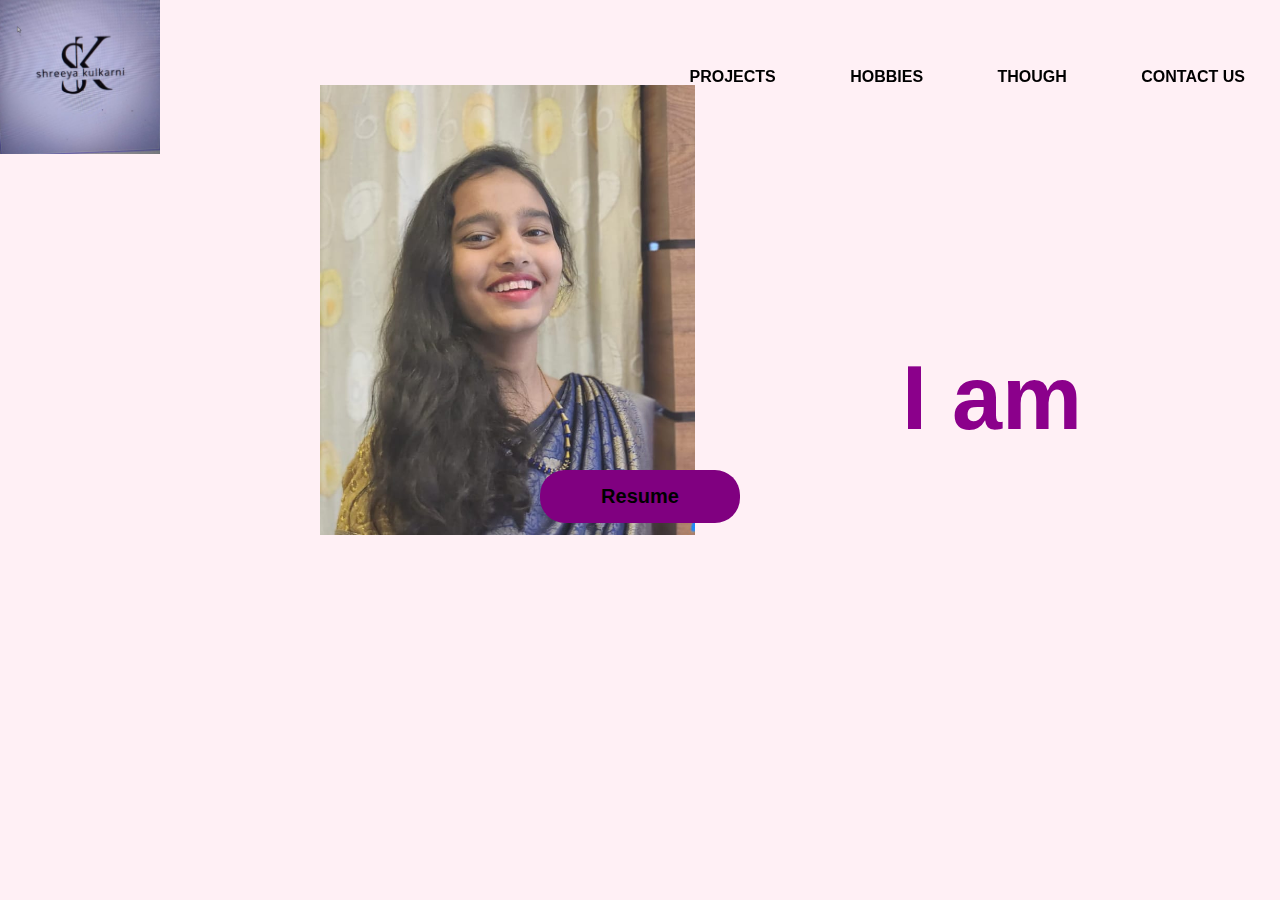
<file: index.html>
<!DOCTYPE html>
<html lang="en">
<head>
  <meta charset="UTF-8">
  <meta http-equiv="X-UA-Compatible" content="IE=edge">
  <meta name="viewport" content="width=device-width, initial-scale=1.0">
  <link rel="stylesheet" href="style.css">
  <title>Document</title>
</head>
<div class="banner">
    
  </video>
  <img class="photo" src="photo.jpeg">
  <div class="navbar">
    <img class="logo"  src="logo.jpeg">
    <ul>
      <li><a href='project.html'>Projects </a></li>
      <li><a href='hobbies.html'>Hobbies</a></li>
      <li><a href='#'>though</a></li>
      <li><a href='#'>contact us</a></li>
      
    </ul>
  </div>
  <div class="content">
    <h1>I am<span class="chage_content"></span></h1>
    
    <div>
      <button id="pdf">Resume</button>
    </div>
  </div>
</div>
<script src="index.js"></script>
</body>
</html>
</file>
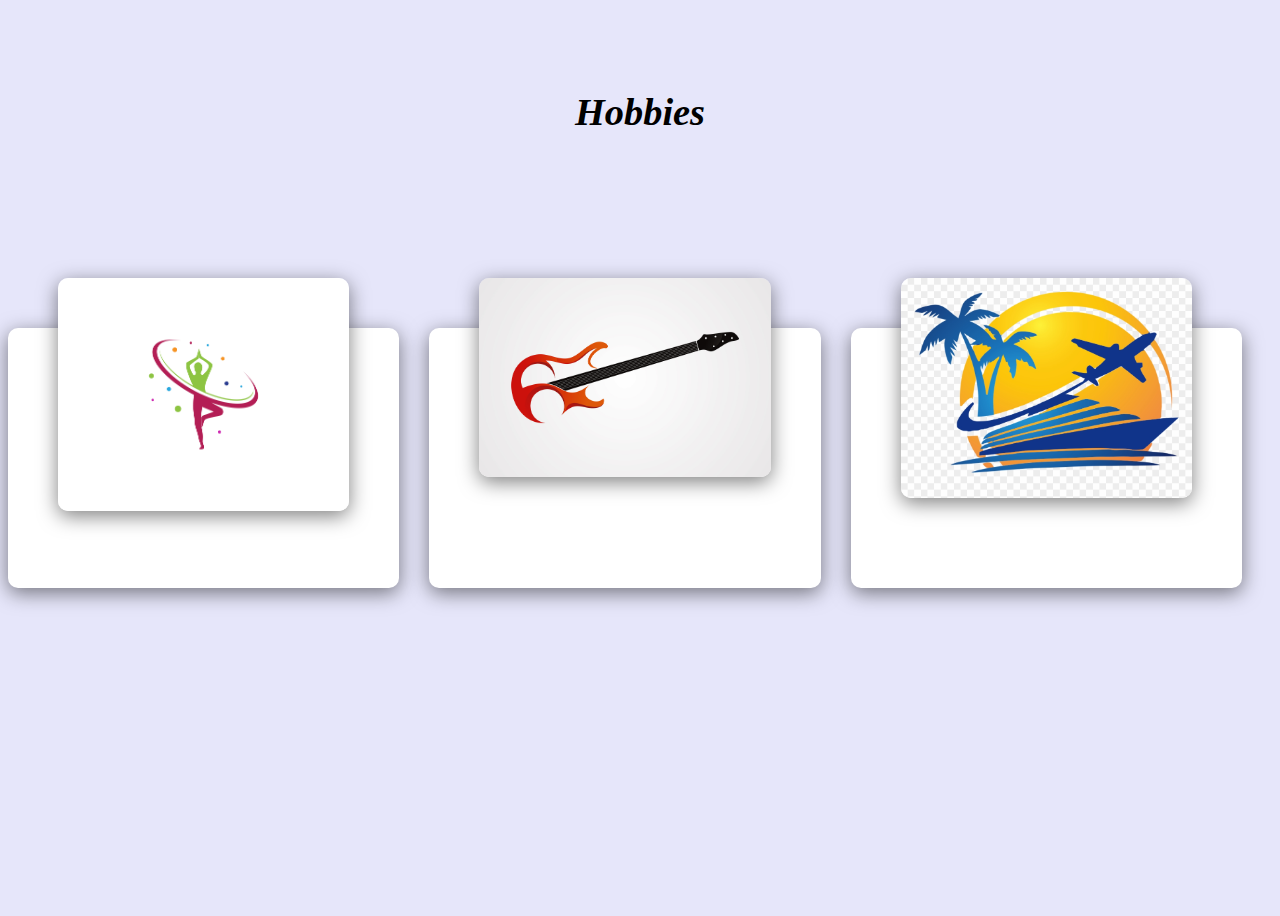
<file: hobbies.html>
<!DOCTYPE html>
<html lang="en">
  <head>
    <meta charset="UTF-8" />
    <meta http-equiv="X-UA-Compatible" content="IE=edge" />
    <meta name="viewport" content="width=device-width, initial-scale=1.0" />
    <title>Document</title>
    <link rel="stylesheet" href="styles.css" />
  </head>
  <body>
    <div class="top">
    <h1>Hobbies</h1>
  </div>
    <div class="card1">
      <div class="imgbox">
        <img
          src="yoga.jpg"
        />
      </div>

      <div class="content">
        <h2>Yoga </h2>
        <p>
          I like doing yoga I can do different asanas and 
          this helps me to improve my focus and give a different prospective to my life
        </p>
          
      </div>
     
      </div>
    </div>
    <div class="card2">
      <div class="imgbox">
        <img
          src="guitar.jpg"
        />
      </div>

      <div class="content">
        <h2>Music</h2>
        <p>
         Listening to music always helps to think positive in difficult situations
         </p>
        
      </div>
    </div>
    <div class="card3">
      <div class="imgbox">
        <img
          src="explore.jpg"
        />
      </div>

      <div class="content">
        <h2>Exploring </h2>
        <p>
         I like exploring new places and learning about them.
        </p>
      </div>
    </div>
    <script src="script.js"></script>
  </body>
</html>
</file>
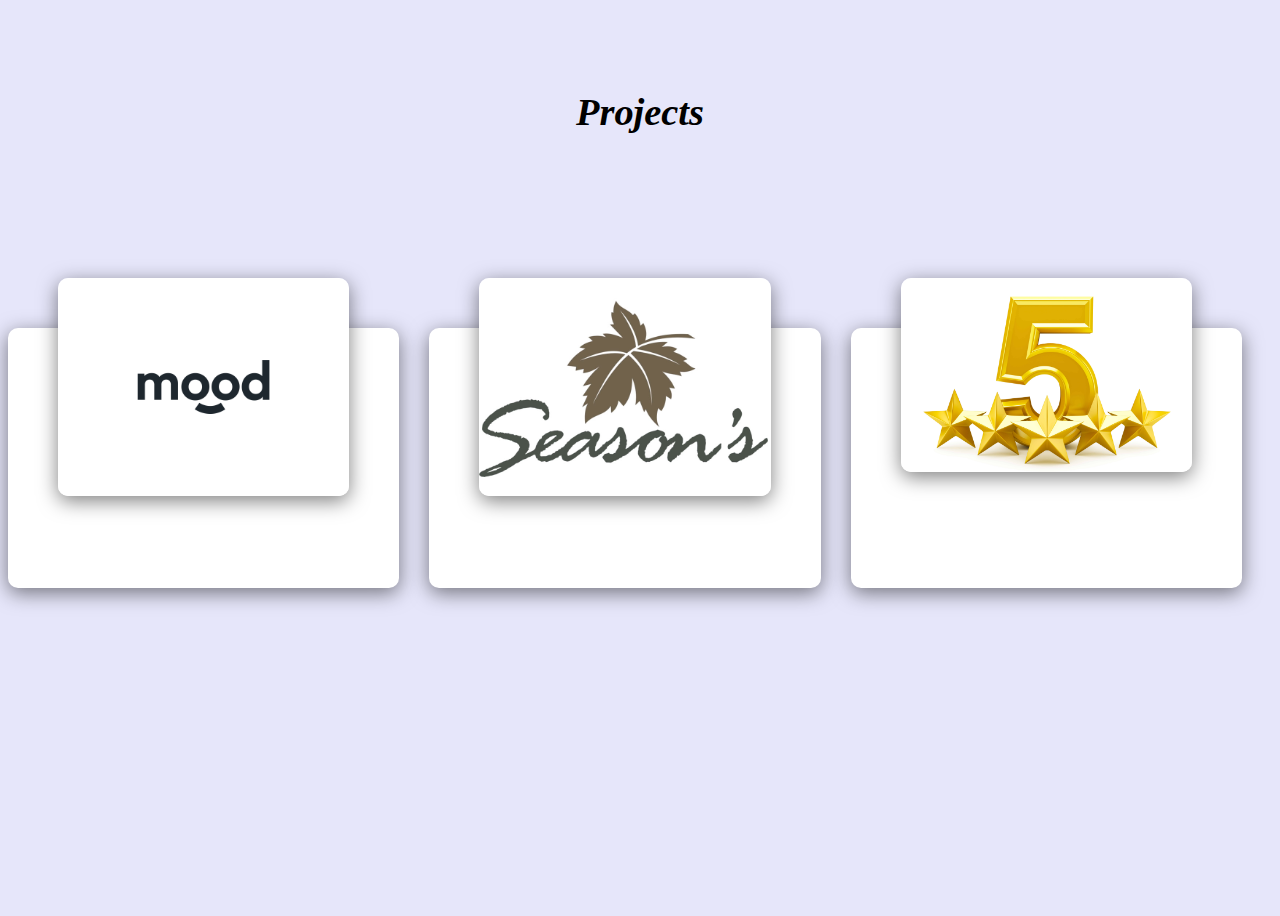
<file: project.html>
<!DOCTYPE html>
<html lang="en">
  <head>
    <meta charset="UTF-8" />
    <meta http-equiv="X-UA-Compatible" content="IE=edge" />
    <meta name="viewport" content="width=device-width, initial-scale=1.0" />
    <title>Document</title>
    <link rel="stylesheet" href="styles.css" />
  </head>
  <body>
    <div class="top">
    <h1>Projects</h1>
  </div>
    <div class="card1">
      <div class="imgbox">
        <img
          src="mood.jpg"
        />
      </div>

      <div class="content">
        <h2>Mood Detection </h2>
        <p>
           This is a very fun quiz game which helps to tell about the mood .
           The quiz was developed with the help of html,css and javascript.
           </p>
           <button>
            <a href="https://sbkulkar.github.io/moodanalysis.github.io/" target="_blank">Know more</a>
          </button>
      </div>
     
      </div>
    </div>
    <div class="card2">
      <div class="imgbox">
        <img
          src="seasons.jpg"
        />
      </div>

      <div class="content">
        <h2>Seasons Website</h2>
        <p>
         This is a website which tells us
          about different seasons .It is designed whith the help of html,css and javascript.
        
        </p>
        <button>
          <a href="https://sbkulkar.github.io/seasons.github.io/" target="_blank">Know more</a>
        </button>
      </div>
    </div>
    <div class="card3">
      <div class="imgbox">
        <img
          src="5starrating.jpg"
        />
      </div>

      <div class="content">
        <h2>Coding Skills</h2>
        <p>
         I have a basic undestanding of c++ and python and 
         i have completed 5stars in c++ on hacerrank and 3 stars in python
        </p>
        <button >Know more</button>
      </div>
    </div>
  
  </body>
</html>
</file>
<file: style.css>
*{
    margin: 0;
    padding: 0;
    box-sizing: border-box;
    font-family: 'Poppins',sans-serif;
    

    
}
body{
    width: 100%;
}
.banner{
    width: 100%;
    height: 100vh;
    background-color:lavenderblush;
    background-position: center;
    background-size:cover;

}
.navbar{
    
    
    margin: auto;
    display: flex;
    align-items: center;
    justify-content: space-between;
    position: fixed;
    top: 0;
    width: 100%;
    
}
.logo{
    width:160px;
    margin-top: -10px;
    cursor:pointer;
}
.photo{
    height: 50%;
    margin-left: 25%;
    margin-top: 85px;
}
.navbar ul li{
    list-style: none;
    display: inline-block;
    margin: 20px;
}
.navbar ul li a{
    text-decoration: none;
    text-transform: uppercase;
    color:black;
    font-weight: 600;
    padding: 15px;
}
li a:hover{
    background:white;
    transition: 0.5s;
}
.navbar a:hover{
    color: black;
}
.content{
    width:100%;
    position: absolute;
    color:darkmagenta;
    top:45%;
    transform: translateY(-50%);
    text-align: center;
}
.content h1{
    margin-top: 80px;
    font-size: 90px;
    font-weight: 800;
    margin-left: 55%;

}
.content h2{
    margin-top:80px;
    font-size: 60px;
    font-weight:700 ;
}
button{
    width: 200px;
    padding: 15px;
    margin: 20px 5px;
    text-align: center;
    border-radius: 25px;
    color:black;
    border: 2px;
    font-size: 20px;
    cursor: pointer;
    font-weight: 600;
    background-color: #800080;
   
}
button:hover{
    background:lightskyblue;
    transition: 0.5s;

}
button:hover{
    color: white;
}
.chage_content::after{
    content: '';
    font-size: 75px;
    animation: changetext 10s infinite linear;
    color: lavender;

}

.thought::after{
    content: '';
    animation: differ 10s infinite linear;
    color: azure;
}
@keyframes changetext{
    0%{content:" Shreeya Kulkarni";color:purple;}
    20%{content:" a 3rd year student";color:purple;}
    35%{content:" a web development entusiast";color:purple;}
    60%{content:" from Bvcoew";color:#800080;}
    80%{content:" from Pune";color:purple;}
    100%{content:" trying to explore new things ";color: purple;}

   
}
.thought ::after{
    content: '';
    animation: thoughts 10s infinite linear;
    color: white;
}
@keyframes differ{
    0%{content:" A few bad chapters do not mean your story is over";color:yellow}
    20%{content:" A negative mind will never give you a positive life. ";color: orange;}
    35%{content:" A smooth sea never made a skilled sailor.";color: purple;}
    60%{content:" Be a good person but don’t waste time to prove it!";color: red;}
    80%{content:" Be a rainbow in someone else’s cloud!";color:magenta;}
    100%{content:" Be happy for this moment. This moment is your life. ";color: gray;}
}
/* Media Query for Large Devices */
</file>
<file: styles.css>
body {
    height: 100vh;
    display: flex;
    justify-content: center;
    align-items: center;
    font-family: "Raleway", Arial, sans-serif;
    background-color:lavender
  };
  body {
    margin: 0; /* Remove default margin */
    padding: 0; /* Remove default padding */
    
    background-size: cover; /* This will make the image cover the entire background */
    background-attachment: fixed; /* This keeps the background image fixed while scrolling */
    background-position: center; /* Center the background image */
    background-repeat: no-repeat; /* Prevent image repetition */
}

  button{
    background-color:plum;
    color: #fff;
    border: 2px solid  pink; 
    border-radius: 4px;
     cursor: pointer;
     text-decoration: none;
  }

  .top h1{
    margin: 0%;
    padding: 0%;
  
    
   
  }
  .top {
    position: absolute;
    top: 10%;
    left: 50%;
    transform: translateX(-50%);
    font-size: larger;
    font-family: Cambria, Cochin, Georgia, Times, 'Times New Roman', serif;
    font-style: italic;
    font-weight: bolder;
  }
  
  .card1,.card2,.card3 {
    position: relative;
    width: 300px;
    height: 200px;
    border-radius: 10px;
    box-shadow: 0px 5px 20px rgba(0, 0, 0, 0.5);
    transition: 0.3s;
    padding: 30px 50px;
    background: #fff;
    cursor: pointer;
    margin-right: 30px;
  }
  
  .card1:hover {
    height: 320px;
  }
  
  .card2:hover {
    height: 320px;
  }
  
  .card3:hover {
    height: 320px;
  }
  
  .imgbox {
    position: relative;
    width: 100%;
    height: 100%;
    transform: translateY(-80px);
    z-index: 99;
  }
  
  img {
    width: 100%;
    border-radius: 10px;
    box-shadow: 0px 5px 20px rgba(0, 0, 0, 0.5);
  }
  
  .content {
    padding: 10px 20px;
    text-align: center;
    transform: translateY(-450px);
    opacity: 0;
    transition: 0.3s;
  }
  
  .card1:hover > .content {
    opacity: 1;
    transform: translateY(-180px);
  }
  
  .card2:hover > .content {
    opacity: 1;
    transform: translateY(-180px);
  }
  
  .card3:hover > .content {
    opacity: 1;
    transform: translateY(-180px);
  }
  
  
  
  .content h2 {
    color: #7f9ead;
  }
  @media screen and (min-width:1px) and (max-width:1365px) {
  
}
@media screen and (min-width:1366px) {
    
}
</file>
